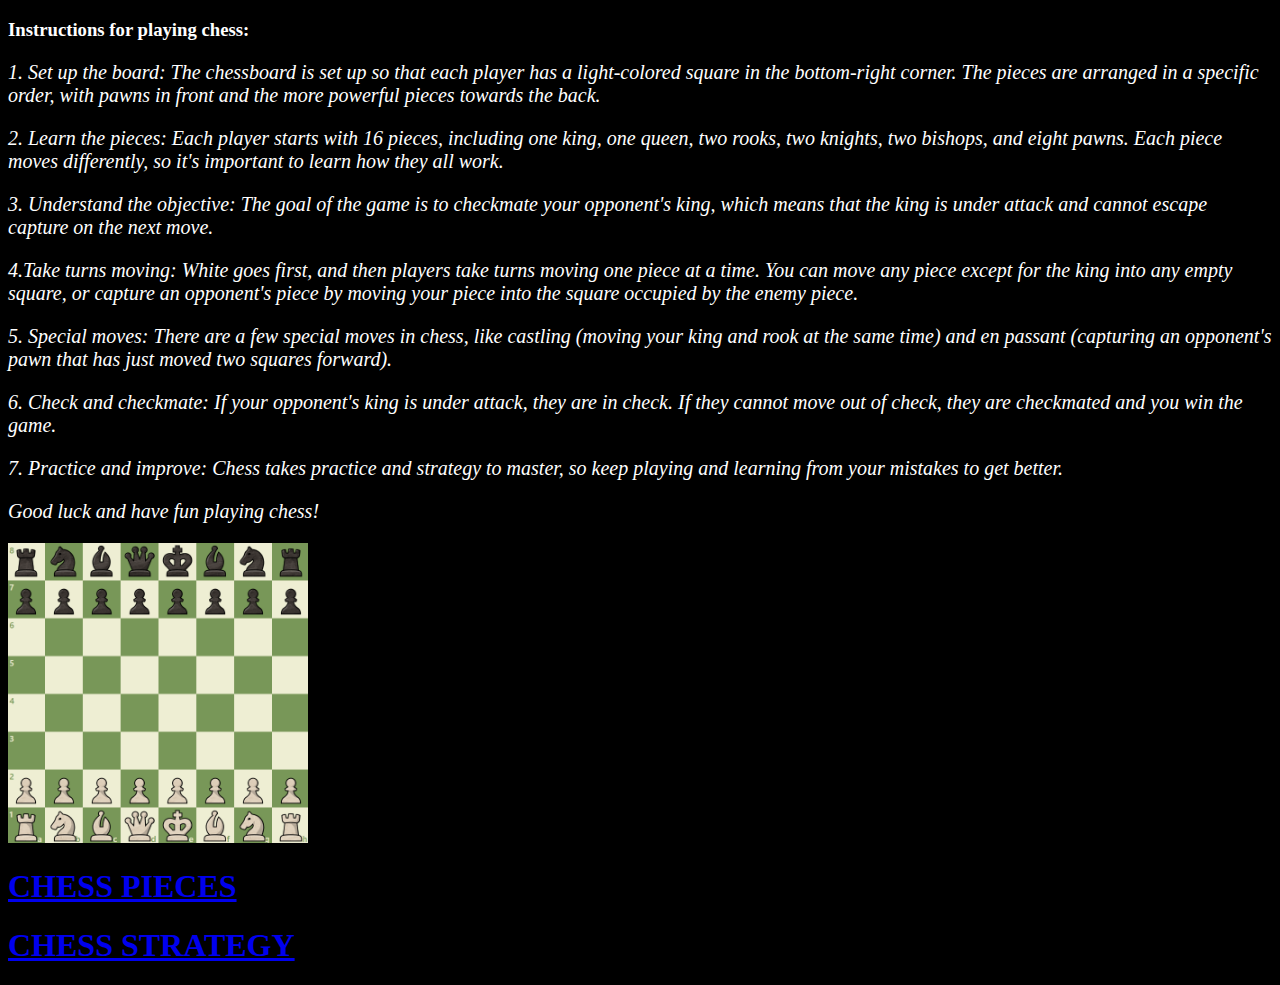
<file: index.html>
<!DOCTYPE html>
<html>
<head>
    <link rel="stylesheet" href="style.css">
    <title>My Website</title>
</head>
<body>
    <h3>Instructions for playing chess:</h3>



    <p>1. Set up the board: The chessboard is set up so that each player has a light-colored square in the bottom-right corner. The pieces are arranged in a specific order, with pawns in front and the more powerful pieces towards the back.</p>
    
    
    <p>2. Learn the pieces: Each player starts with 16 pieces, including one king, one queen, two rooks, two knights, two bishops, and eight pawns. Each piece moves differently, so it's important to learn how they all work.</p>
    
    
    <p>3. Understand the objective: The goal of the game is to checkmate your opponent's king, which means that the king is under attack and cannot escape capture on the next move.</p>
    
    
    <p>4.Take turns moving: White goes first, and then players take turns moving one piece at a time. You can move any piece except for the king into any empty square, or capture an opponent's piece by moving your piece into the square occupied by the enemy piece.</p>
    
    
    <p>5. Special moves: There are a few special moves in chess, like castling (moving your king and rook at the same time) and en passant (capturing an opponent's pawn that has just moved two squares forward).</p>
    
    
    <p>6. Check and checkmate: If your opponent's king is under attack, they are in check. If they cannot move out of check, they are checkmated and you win the game.</p>
    
    
    <p>7. Practice and improve: Chess takes practice and strategy to master, so keep playing and learning from your mistakes to get better.</p>
    
    
    
    <p>Good luck and have fun playing chess!</p>
    <img class="BOARD" src="Chess board.png" alt="Italian Trulli">
    <h1><a href="Untitled-1.html">CHESS PIECES</a></h1>
    <h1><a href="Untitled-2.html">CHESS STRATEGY</a></h1>
</body>
</html>
</file>
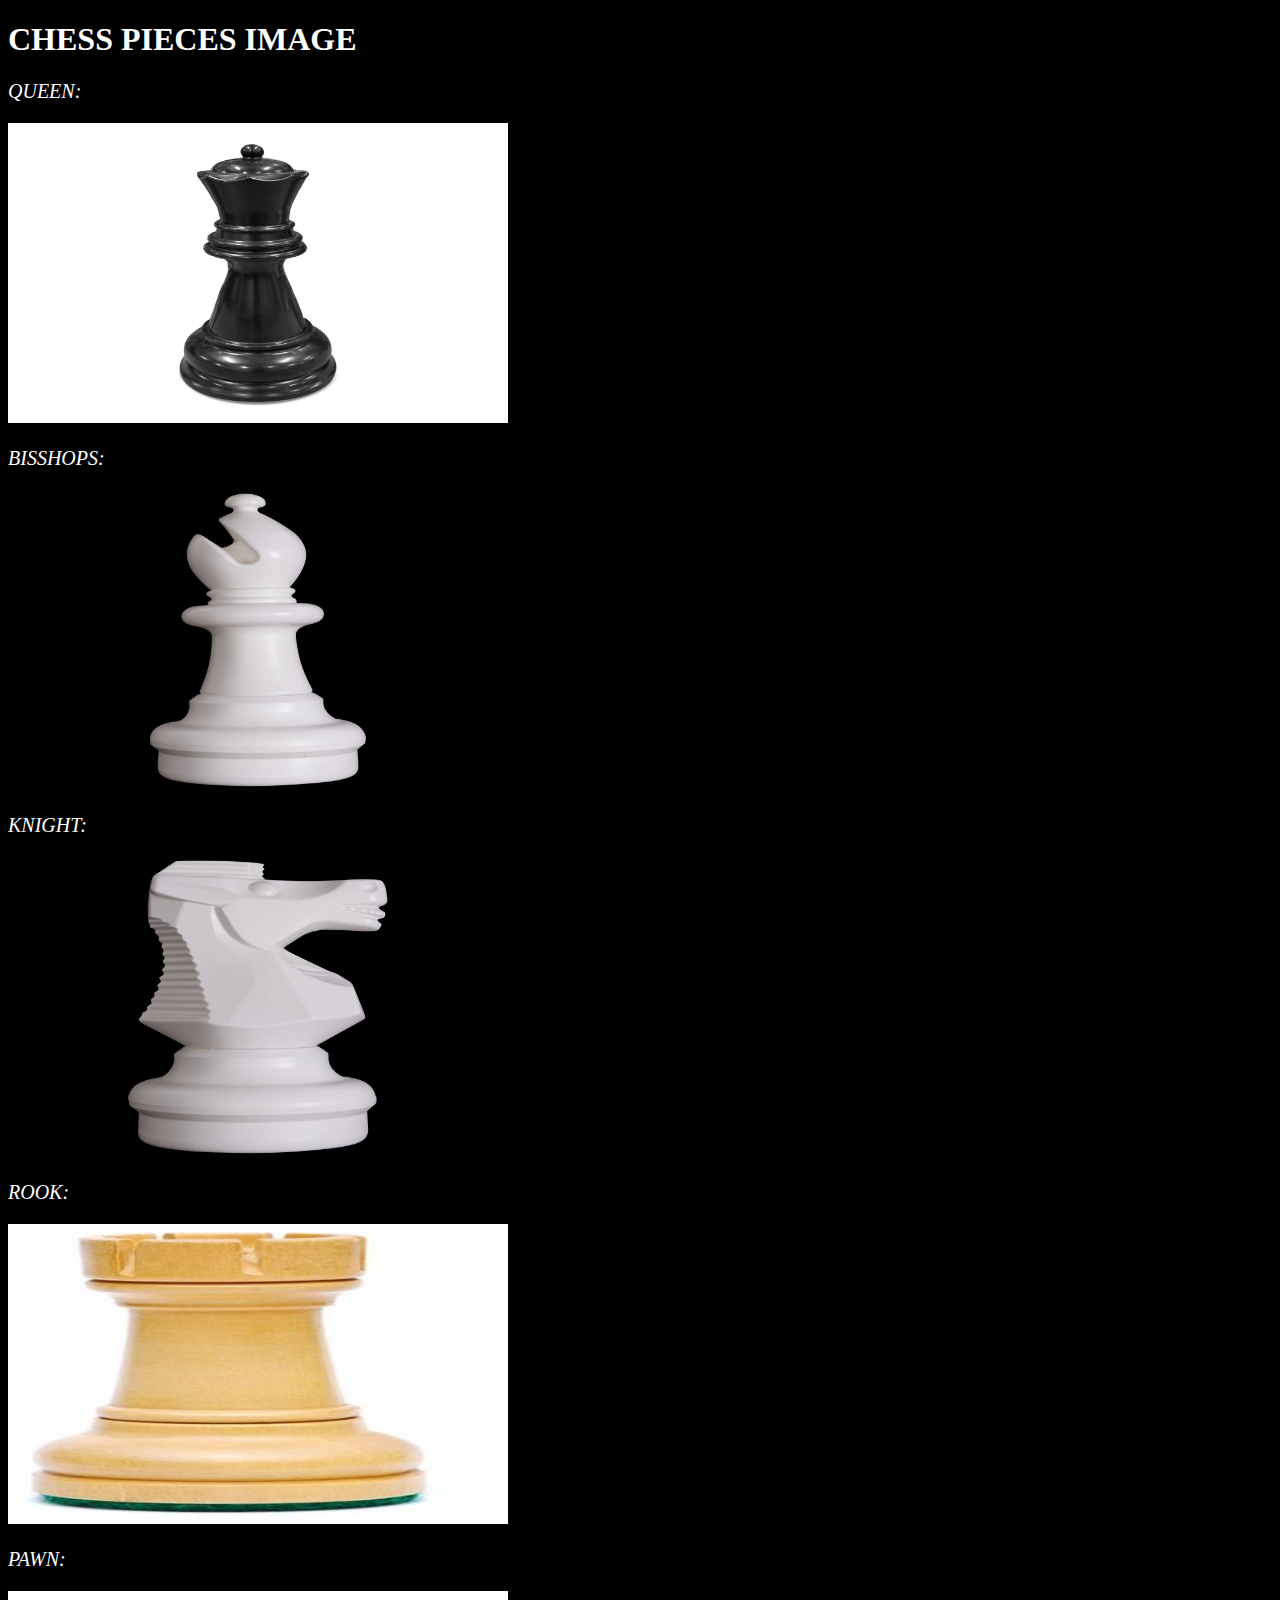
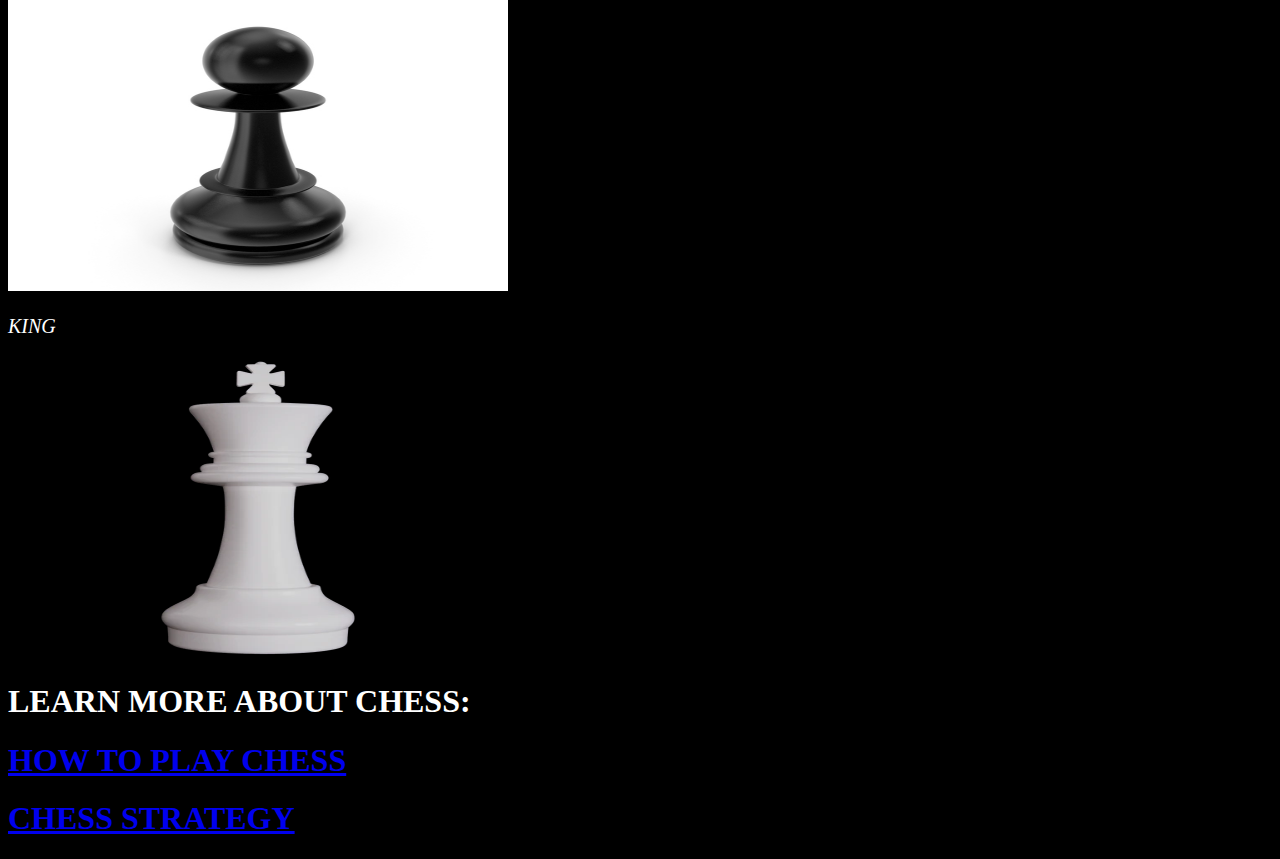
<file: Untitled-1.html>
<!DOCTYPE html>
<html>
<head>
    <link rel="stylesheet" href="style.css">
    <title>My Website</title>
</head>
<body>
<h1>CHESS PIECES IMAGE</h1>
<p>QUEEN:</p>
<img src="QUEEN.jpg" alt="Italian Trulli">
<p>BISSHOPS:</p>
<img src="BISSHOP.png" alt="Italian Trulli">
<p>KNIGHT:</p>
<img src="KNIGHT.png" alt="Italian Trulli">
<p>ROOK:</p>
<img src="ROOK.jpg" alt="Italian Trulli">
<p>PAWN:</p>
<img src="PAWN.png" alt="Italian Trulli">
<p>KING</p>
<img src="KING.webp" alt="Italian Trulli">
<h1>LEARN MORE ABOUT CHESS:</h1>
<h1><a href="index.html">HOW TO PLAY CHESS</a></h1>
<h1><a href="Untitled-2.html">CHESS STRATEGY</a></h1>
</body>
</html>
</file>
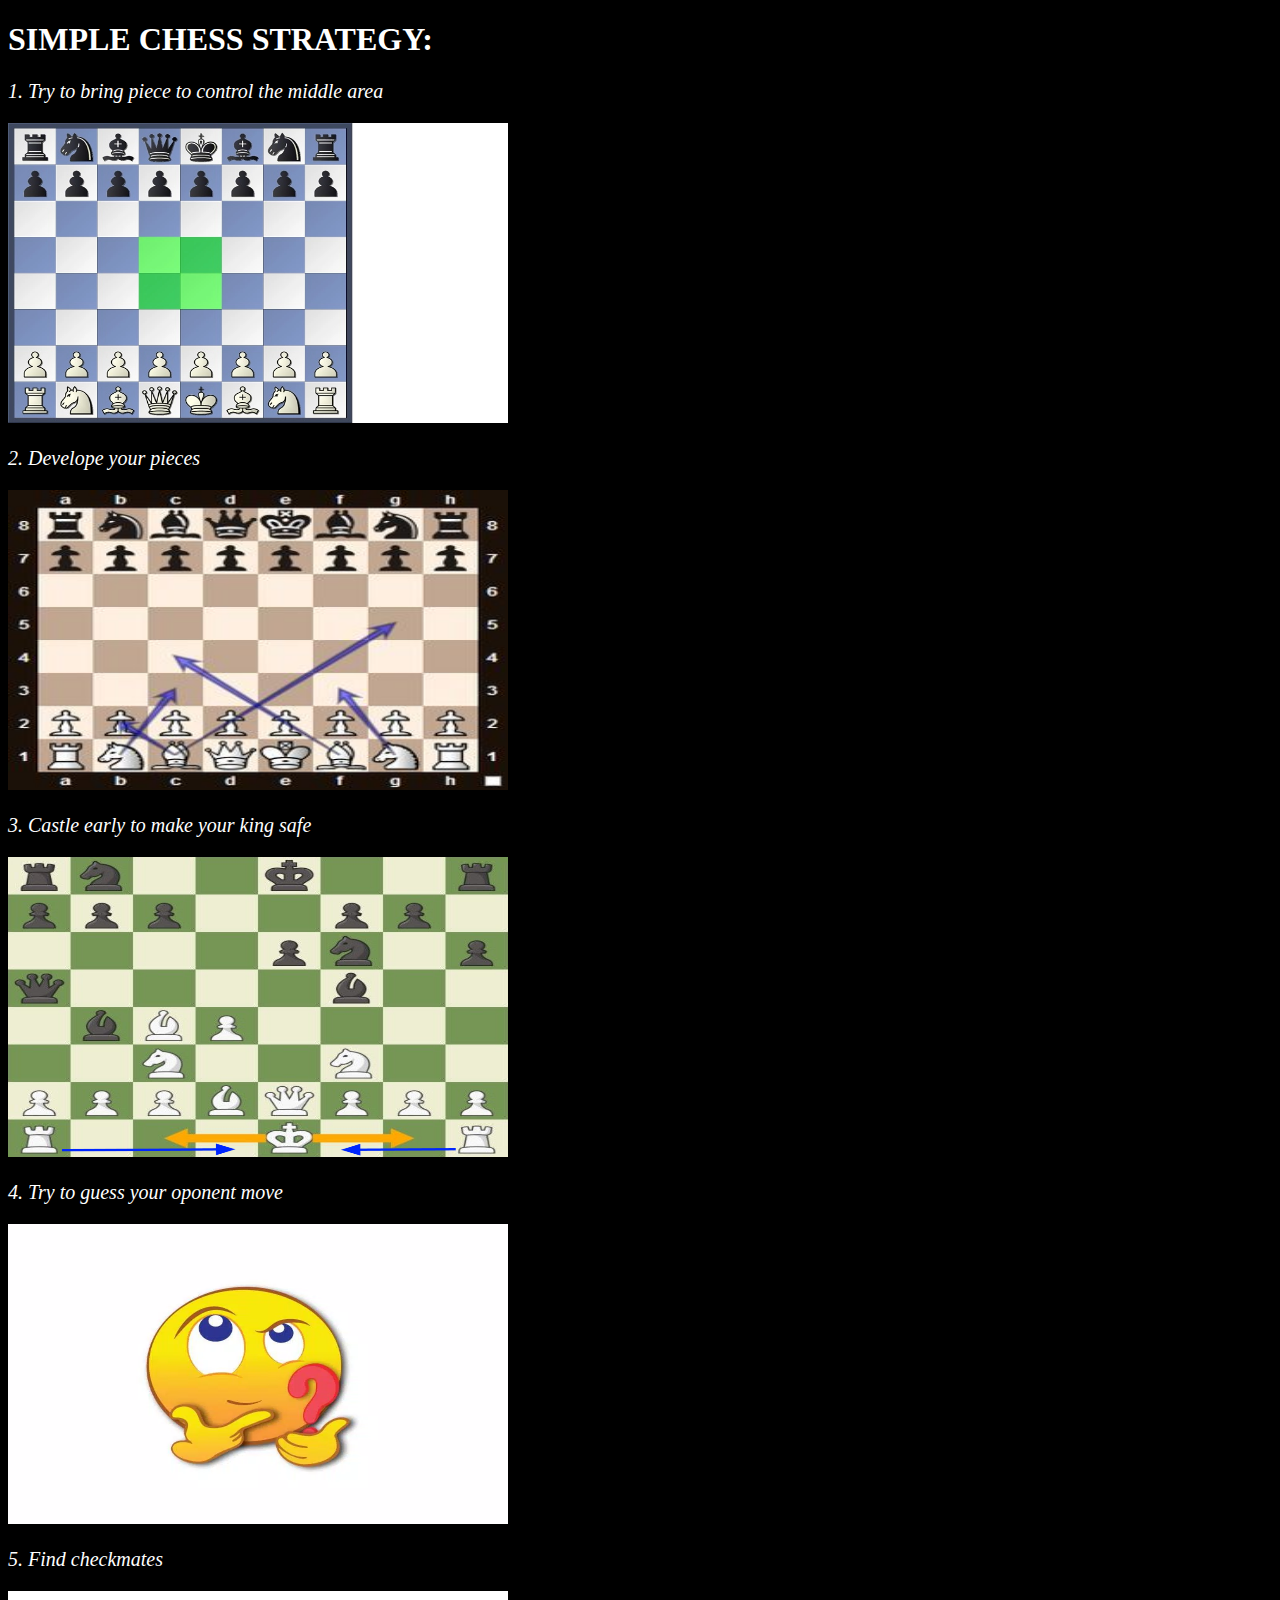
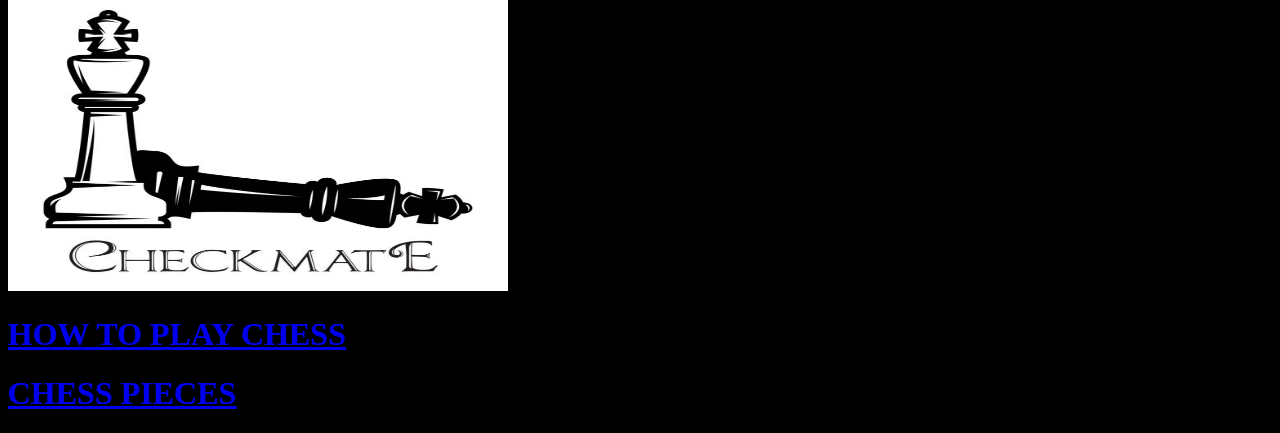
<file: Untitled-2.html>
<!DOCTYPE html>
<html>
<head>
    <link rel="stylesheet" href="style.css">
    <title>My Website</title>
</head>
<body>
    <h1>SIMPLE CHESS STRATEGY:</h1>
    <p>1. Try to bring piece to control the middle area</p>
    <img src="strategy-1.webp" alt="Italian Trulli">
    <p>2. Develope your pieces</p>
    <img src="2a8e559a222393f6e9e536d387fd60d9.jpg" alt="Italian Trulli">
    <p>3. Castle early to make your king safe</p>
    <img src="strategy-2.webp" alt="Italian Trulli">
    <p>4. Try to guess your oponent move </p>
    <img src="screen-0.webp" alt="Italian Trulli">
    <p>5. Find checkmates</p>
    <img src="istockphoto-1080128890-612x612.jpg" alt="Italian Trulli">
    <h1><a href="index.html">HOW TO PLAY CHESS</a></h1>
    <h1><a href="Untitled-1.html">CHESS PIECES</a></h1>
</body>
</html>
</file>
<file: style.css>
body{
    background-color:black;
    color:white;
}
p {
    font-size: 20px;
    font-style:oblique;
}
img{
    height: 300px;
    width: 500px;
}
.BOARD {
    height: 300px;
    width: 300px;
}
</file>
